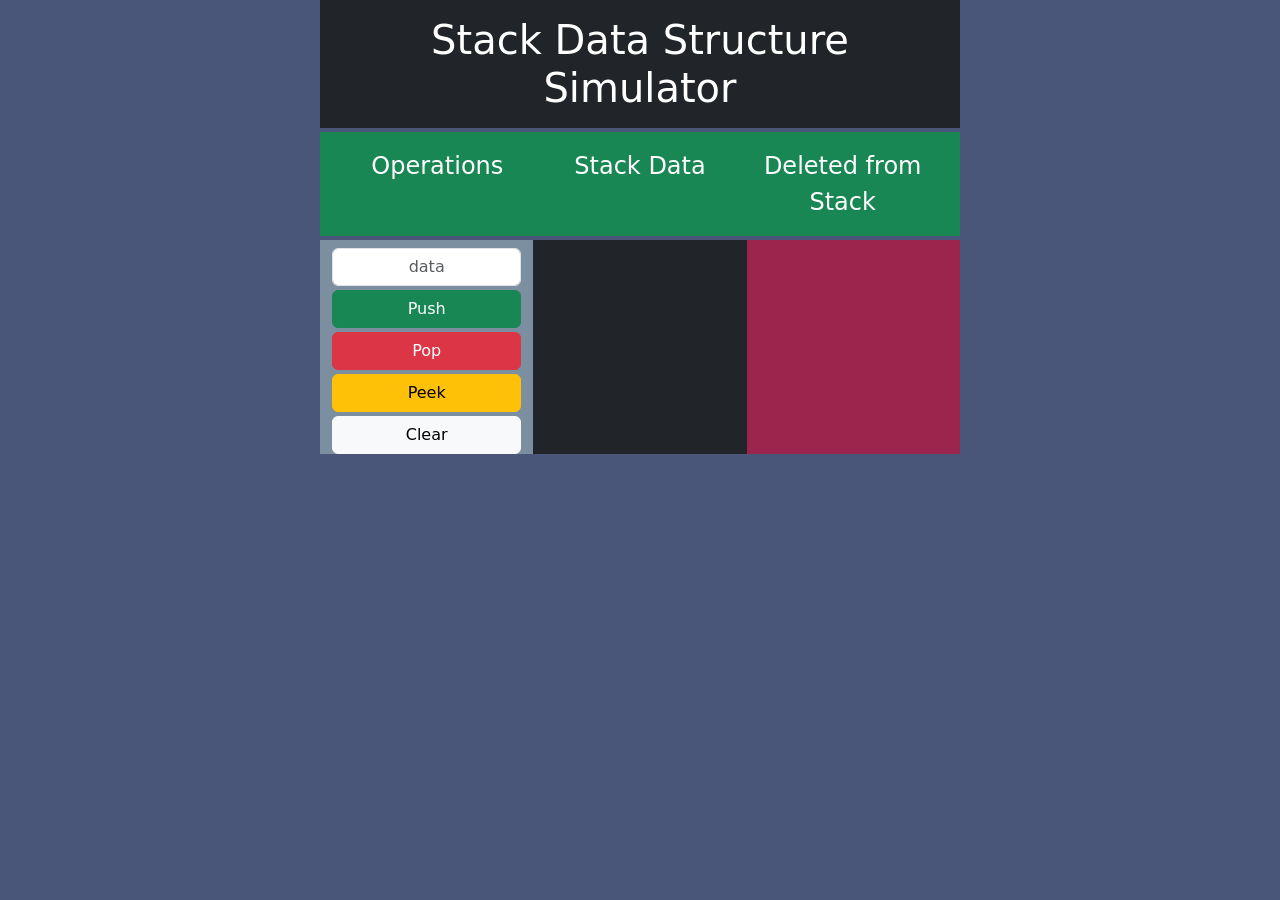
<file: index.html>
<!DOCTYPE html>
<html lang="en">
<head>
    <meta charset="UTF-8">
    <meta http-equiv="X-UA-Compatible" content="IE=edge">
    <meta name="viewport" content="width=device-width, initial-scale=1.0">
    <title>Stack Data Structure Simulator</title>
    <link href="https://cdn.jsdelivr.net/npm/bootstrap@5.2.3/dist/css/bootstrap.min.css" rel="stylesheet" integrity="sha384-rbsA2VBKQhggwzxH7pPCaAqO46MgnOM80zW1RWuH61DGLwZJEdK2Kadq2F9CUG65" crossorigin="anonymous">
    <script src="https://cdn.jsdelivr.net/npm/bootstrap@5.2.3/dist/js/bootstrap.bundle.min.js" integrity="sha384-kenU1KFdBIe4zVF0s0G1M5b4hcpxyD9F7jL+jjXkk+Q2h455rYXK/7HAuoJl+0I4" crossorigin="anonymous"></script>
    <script src="https://code.jquery.com/jquery-3.6.3.min.js" integrity="sha256-pvPw+upLPUjgMXY0G+8O0xUf+/Im1MZjXxxgOcBQBXU=" crossorigin="anonymous"></script>
    <script src="stack.js"></script>
    <link href="style.css" rel="stylesheet">
</head>
<body>
    <div class="container col-sm-6">
        <div class="row ">
            <h1 class="display-7 p-3 mb-1 text-center text-bg-dark">Stack Data Structure Simulator</h1>
        </div>
        <div class="row text-bg-success p-3 mb-1">
            <div class="col text-center fs-4">Operations</div>
            <div class="col text-center fs-4">Stack Data</div>
            <div class="col text-center fs-4">Deleted from Stack</div>
        </div>
        <div class="row bg-danger">
            
            <div class="col bg-7B8FA1">
                <div class="d-grid gap-1 col mx-auto">
                    <input type="text" id = "lagayan_ng_data"class="form-control text-center mt-2" placeholder="data" aria-label="data">
                    <button id = "push_btn"class="btn btn-success" type="button">Push</button>
                    <button id = "pop_btn"class="btn btn-danger" type="button">Pop</button>
                    <button id = "peek_btn"class="btn btn-warning" type="button">Peek</button>
                    <button id = "clear_btn"class="btn btn-light" type="button">Clear</button>
                </div>
            </div>
            <div id="stack" class="d-block justify-content-center col bg-dark">
                
            </div>
            <div id = "pop" class="col popped bg-9C254D">
               <!--  <div class="row pop text-bg-danger border border-light">
                    500
                </div> -->
            </div>
        </div>
        
       
    </div>
</body>
</html>
</file>
<file: style.css>
body{
    background-color: #495579;
}
#stack{
    align-items: center;
}
.push, .pop{
   width: 50px;
   height: 50px;
   border-radius: 5px;
   margin:  5px auto;
   align-content: center;
   justify-content: center;
}
.pop{
    width: 50px;
    height: 50px;
    border-radius: 5px;
   
   
}
.peek {
    background-color: hotpink;



}
 .popped{
    display: flex;
    justify-content: flex-end;
    flex-direction: column;
 }
.bg-7B8FA1{
    background-color: #7B8FA1;
}   
.bg-9C254D{
    background-color: #9C254D;
}
</file>
<file: queue-simulator/updatedstyle.css>
body{
    background-color: #495579;
}
#stack{
    align-items: center;
}
.push, .pop{
   width: 50px;
   height: 50px;
   border-radius: 5px;
   margin:  5px auto;
   align-content: center;
   justify-content: center;
}
.pop{
    width: 50px;
    height: 50px;
    border-radius: 5px;
   
   
}
.peek {
    background-color: hotpink;



}
 .popped{
    display: flex;
    justify-content: flex-end;
    flex-direction: column;
 }
.bg-7B8FA1{
    background-color: #7B8FA1;
}   
.bg-9C254D{
    background-color: #9C254D;
}
</file>
